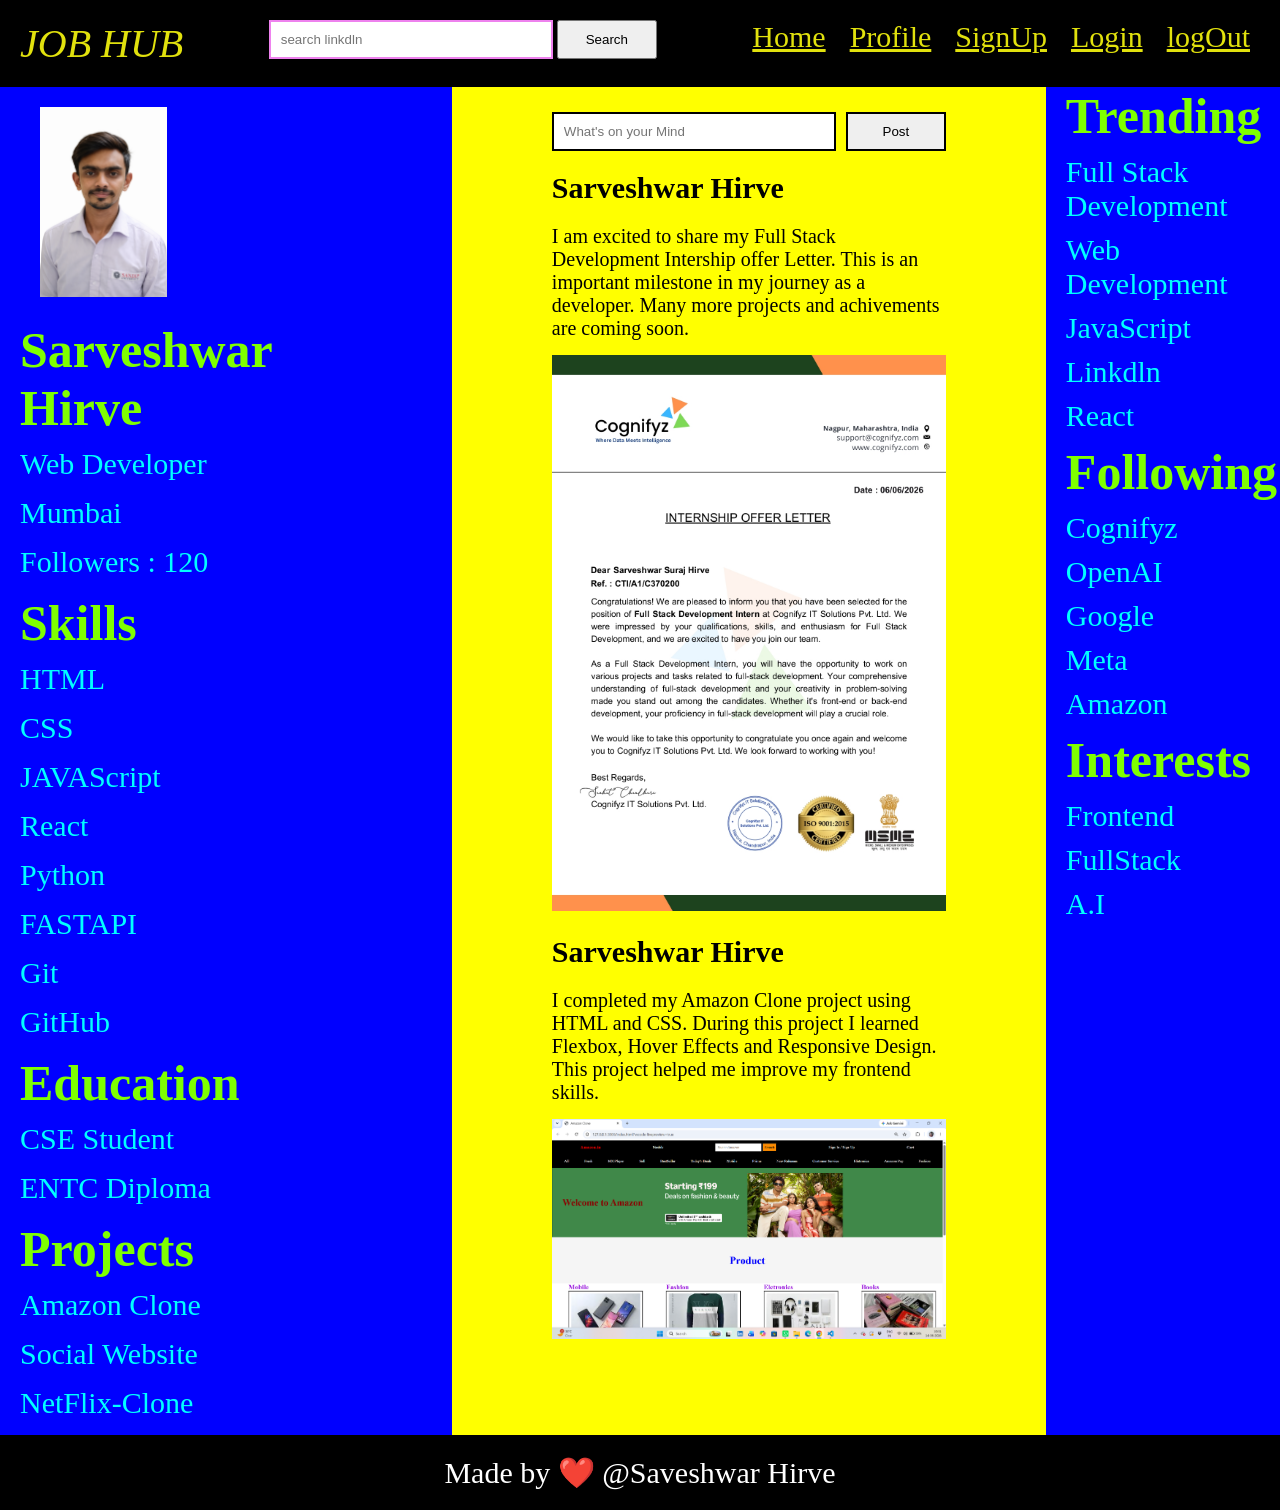
<file: index.html>
<!DOCTYPE html>
<html lang="en">

<head>
    <meta charset="UTF-8">
    <meta name="viewport" content="width=device-width, initial-scale=1.0">
    <title>JOB-HUB</title>
    <link rel="stylesheet" href="style.css">
</head>

<body>
    <header>
        <nav class="navbar">
            <div class="logo">
                JOB HUB
            </div>

            <div class="search">
                <input id="searchInput" type="text" placeholder="search linkdln">
                <button id="searchBtn">Search</button>
            </div>

            <div class="link">
                <a href="index.html">Home</a>
                <a href="profile.html">Profile</a>
                <a href="sign.html">SignUp</a>
                <a href="login.html">Login</a>
                <a href="#">logOut</a>
            </div>
        </nav>
    </header>

    <main class="main-container">
        <section class="left">
            <div class="profile-card">
                <img src="image/saru1.png" alt="">
                <h3>Sarveshwar Hirve</h3>
                <p>Web Developer</p>
                <p>Mumbai</p>
                <p>Followers : 120</p>
                <h3>Skills</h3>
                <p>HTML</p>
                <p>CSS</p>
                <p>JAVAScript</p>
                <p>React</p>
                <p>Python</p>
                <p>FASTAPI</p>
                <p>Git</p>
                <p>GitHub</p>
                <h3>Education</h3>
                <p>CSE Student</p>
                <p>ENTC Diploma</p>
                <h3>Projects</h3>
                <p>Amazon Clone</p>
                <p>Social Website</p>
                <p>NetFlix-Clone</p>
            </div>

        </section>

        <section class="center">

            <div class="post-box">
                <input id="postinput" type="text" placeholder="What's on your Mind">
                <button id="post">Post</button>
            </div>
            <div id="allposts">

            </div>
            <div class="post">
                <h3>Sarveshwar Hirve</h3>
                <p>I am excited to share my Full Stack Development
                    Intership offer Letter.
                    This is an important milestone in my journey as a developer.
                    Many more projects and achivements are coming soon.
                </p>
                <img src="image/offerletter.jpeg" alt="">
            </div>

            <div class="post">
                <h3>Sarveshwar Hirve</h3>

                <p>
                    I completed my Amazon Clone project using HTML and CSS.

                    During this project I learned Flexbox, Hover Effects and Responsive Design.

                    This project helped me improve my frontend skills.
                </p>
                <img src="image/amazon.png" alt="">
            </div>


        </section>

        <section class="right">
            <div class="news-card">
                <h3>Trending</h3>
                <p>Full Stack Development</p>
                <p>Web Development</p>
                <p>JavaScript</p>
                <p>Linkdln</p>
                <p>React</p>
                <h3>Following</h3>
                <p>Cognifyz</p>
                <p>OpenAI</p>
                <p>Google</p>
                <p>Meta</p>
                <p>Amazon</p>


                <h3>Interests</h3>
                <p>Frontend</p>
                <p>FullStack</p>
                <p>A.I</p>

            </div>

        </section>
    </main>

    <footer class="footer">
        <p>Made by ❤️ @Saveshwar Hirve</p>
    </footer>
    <script src="script.js"></script>


</body>


</html>
</file>
<file: style.css>
*{
    padding: 0;
    margin: 0;

}

.navbar{
    padding: 20px;
    justify-content: center;
    display: flex;
    justify-content: space-between;
    background-color: black;
    color: white;
}

.logo{
    font-size: 40px;
    font-style: italic;
    color: rgb(225, 225, 13);
    /* padding-top: 10px; */
}

input{
    padding: 10px;
    width: 260px;
    border: 2px solid violet;
}
.search button{
    padding: 10px;
    width: 100px;
}

.link a{
    font-size: 30px;
    padding: 10px;
    color: rgb(225, 225, 13);
}

.main-container{
    display: flex;
    height: auto;
}

.left{
    display: flex;
    padding-right:180px ;
    padding-left: 20px;
    background-color:blue; 
    flex-direction: column;  
}

.left h3{
    font-weight: bold;
    font-size: 50px;
    color:chartreuse;
    padding-bottom: 10px;
}

.left p{
    font-size: 30px ;
    color: aqua;
    padding-bottom: 15px;
}

.left img{
    padding: 20px;
    height: 190px;
    background-size: contain;
}


.center{
 align-items: center;
 padding-left: 100px;
 background-color: yellow;
 height: auto;
 padding-top: 25px;
 padding-right: 100px;
 
}

.post img{
    width: 100%;
    height: auto;
}

.post-box{
    display: flex;
    justify-content: center;
    align-items: center;
    gap: 10px;
}
.center input{
    border: 2px solid black; 
    
}

.center button{
    padding: 10px;
    /* padding-left: 20px; */
    border: 2px solid black;
    width: 100px;
}

.center h3{
    font-size: 30px;
    padding-top: 20px;
    
}

.center p{
    font-size: 20px;
    padding-top: 20px;
    padding-bottom: 15px;
}

.right{
    display: flex;
    padding-right:180px ;
    padding-left: 20px;
    background-color:blue; 
    flex-direction: column;
}

.right h3{
    font-weight: bold;
    font-size: 50px;
    color:chartreuse;
    padding-bottom: 10px;
}

.right p{
    font-size: 30px ;
    color: aqua;
    padding-bottom: 10px;
}

.footer{
    text-align: center;
    /* display: flex; */
    font-size: 30px;
    padding-top: 20px;
    padding-bottom: 20px;
    color: white;
    background-color: black;
}
</file>
